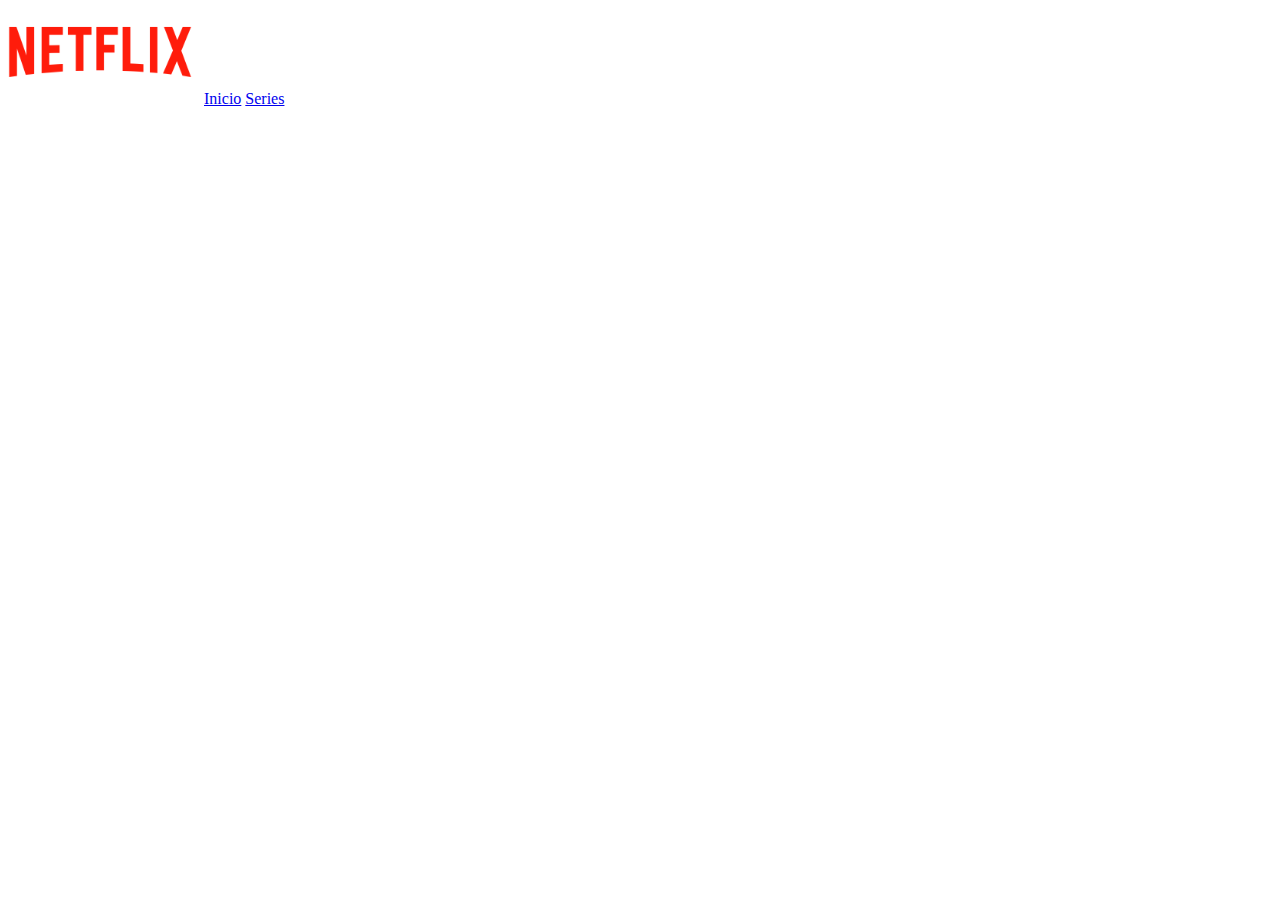
<file: root/index.html>
<!DOCTYPE html>
<html lang="en">
<head>
    <meta charset="UTF-8">
    <meta http-equiv="X-UA-Compatible" content="IE=edge">
    <meta name="viewport" content="width=device-width, initial-scale=1.0">
    <link rel="stylesheet" href="/root/styles/styles.css">
    <title>Laura Barrero</title>
</head>
<body>
    <header>
        <img id="logo" src="/root/assets/Logo-Netflix.png" alt="logo">
        <nav class="enlace-en-linea">
            <ul>
               <li class="enlace-en-linea">
                <a href="/root/index.html">Inicio</a>
            </li>
               <li class="enlace-en-linea">
                <a href="/root/series.html">Series</a>
            </li>
            </ul>
        </nav>
    </header>
</body>
</html>
</file>
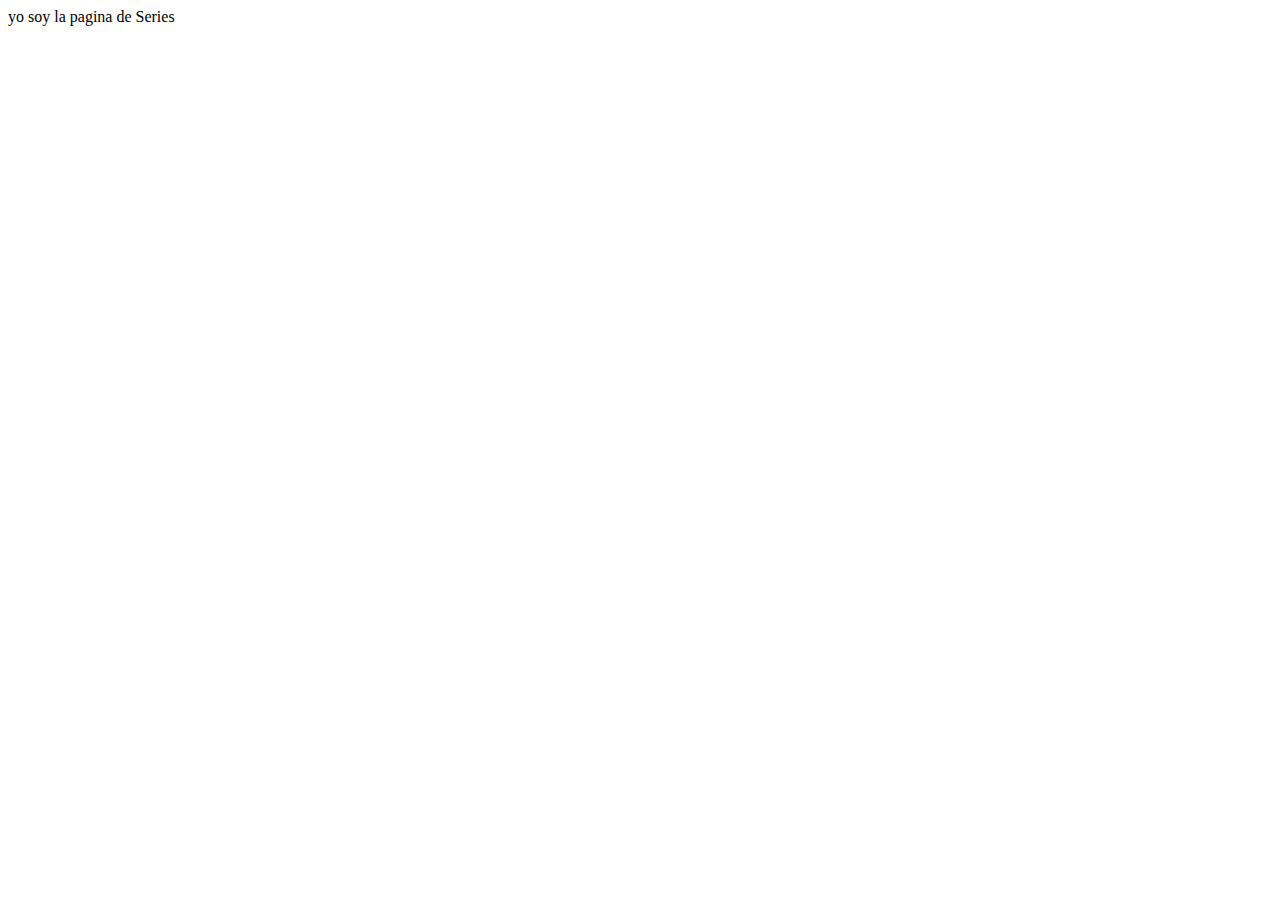
<file: root/series.html>
<!DOCTYPE html>
<html lang="en">
<head>
    <meta charset="UTF-8">
    <meta http-equiv="X-UA-Compatible" content="IE=edge">
    <meta name="viewport" content="width=device-width, initial-scale=1.0">
    <title>Laura Barrero</title>
</head>
<body>
    yo soy la pagina de Series
</body>
</html>
</file>
<file: root/styles/styles.css>
* {
    box-sizing: border-box;
margin: 0;
padding: 0;
}

#logo {
width: 200px;
padding: 0 8px;
}
.enlace-en-linea{
    display: inline-block;
}
</file>
